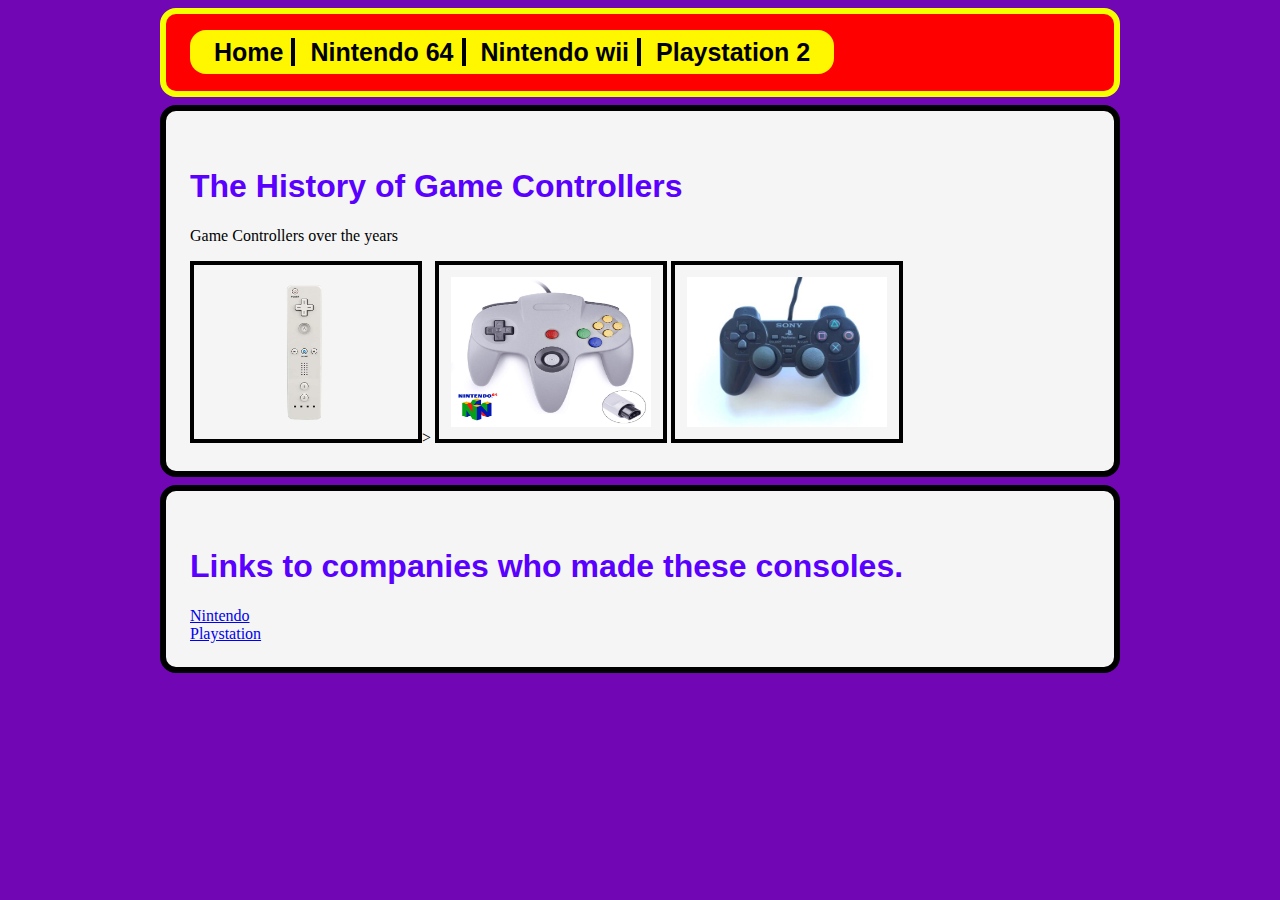
<file: index.html>
<!DOCTYPE html>

<html lang="en">
    <head>
        <link href="styles.css" rel="stylesheet">
        <title>Game Controllers</title>
    </head>
    <body>
        <header>
            <nav class="top">
                <ul class="top">
                    <li class="top_li"><a href="index.html">Home</a></li>
                    <li class="top_li"><a href="atari.html">Nintendo 64</a></li>
                    <li class="top_li"><a href="sega.html">Nintendo wii</a></li>
                    <li class="top_li"><a href="controller3.html">Playstation 2</a></li>
                </ul>
            </nav>
        </header>
        <article class="">
            <h1>The History of Game Controllers</h1>
            <p>Game Controllers over the years</p>
          <img src="images/atari.jpg" alt="atari controller" style="width:200px;height:150px;">>
          <img src="images/sega.jpg" alt="sega controller"style="width:200px;height:150px;">
          <img src="images/ps2.jpg" alt="N64"style="width:200px;height:150px;">
        </article>
        <article>
            <h1>Links to companies who made these consoles.</h1>
            <a href="https://www.nintendo.com.au/">Nintendo</a> </a>
            <br>
            <a href="https://www.playstation.com/en-au/"> Playstation</a> </a>
        </article>
        </body>
        </html>
</file>
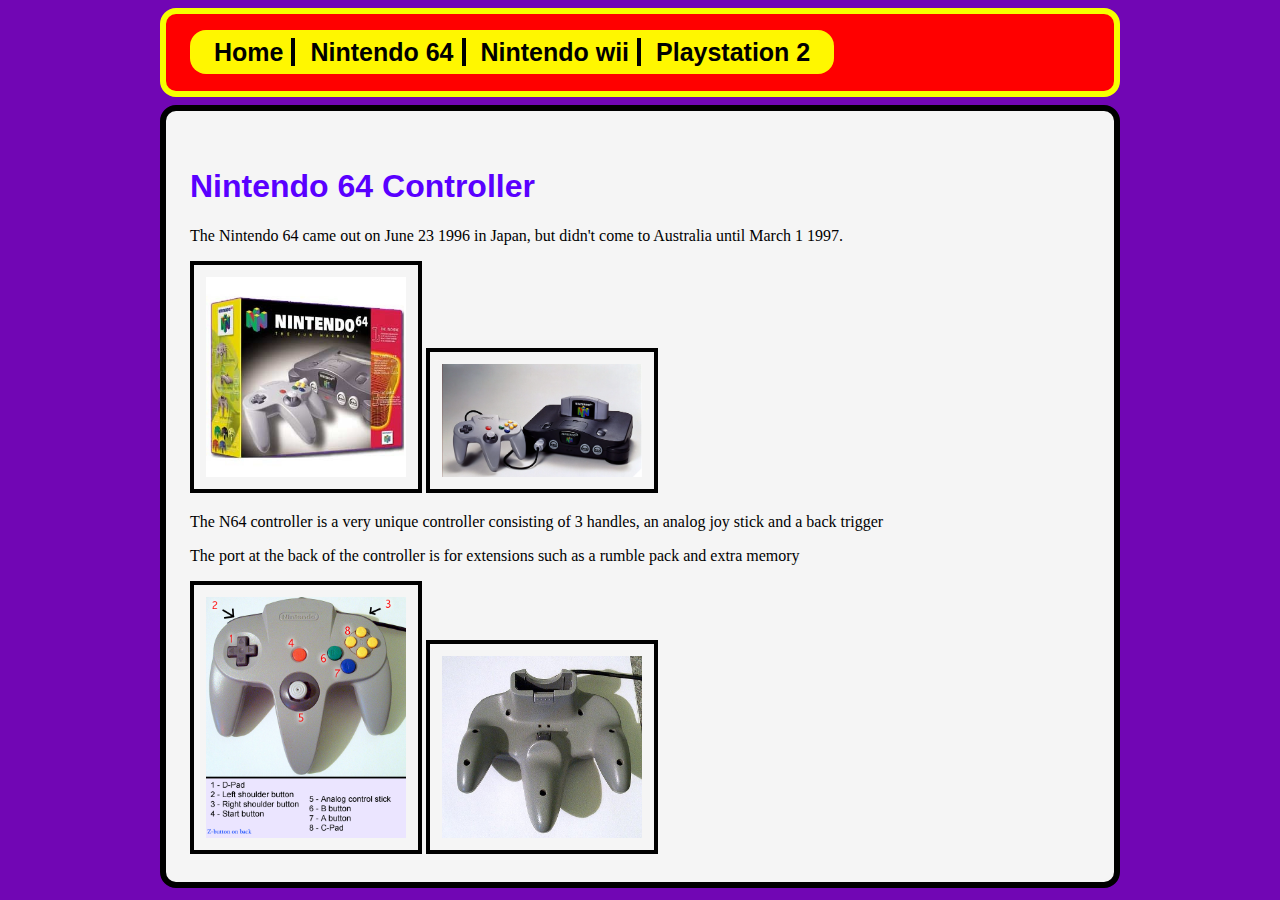
<file: atari.html>
<!DOCTYPE html>

<html lang="en">
    <head>
        <link href="styles.css" rel="stylesheet">
        <title>My Webpage</title>
    </head>
    <body>
        <header>
            <nav class="top">
                <ul class="top">
                    <li class="top_li"><a href="index.html">Home</a></li>
                    <li class="top_li"><a href="atari.html">Nintendo 64</a></li>
                    <li class="top_li"><a href="sega.html">Nintendo wii</a></li>
                    <li class="top_li"><a href="controller3.html">Playstation 2</a></li>
                </ul>
            </nav>
        </header>
        <article class="">
<h1>Nintendo 64 Controller</h1>
<p>The Nintendo 64 came out on June 23 1996 in Japan, but didn't come to Australia until March 1 1997.</p>
<img src="images/n64box.jpg" alt="N64box">
<img src="images/n64.jpg" alt="N64"><br>
<p>The N64 controller is a very unique controller consisting of 3 handles, an analog joy stick and a back trigger</p>
<p>The port at the back of the controller is for extensions such as a rumble pack and extra memory</p>
<img src="images/label.jpg" alt="N64">
<img src="images/back.jpg" alt="N64">
        </article>
        </body>
        </html>
</file>
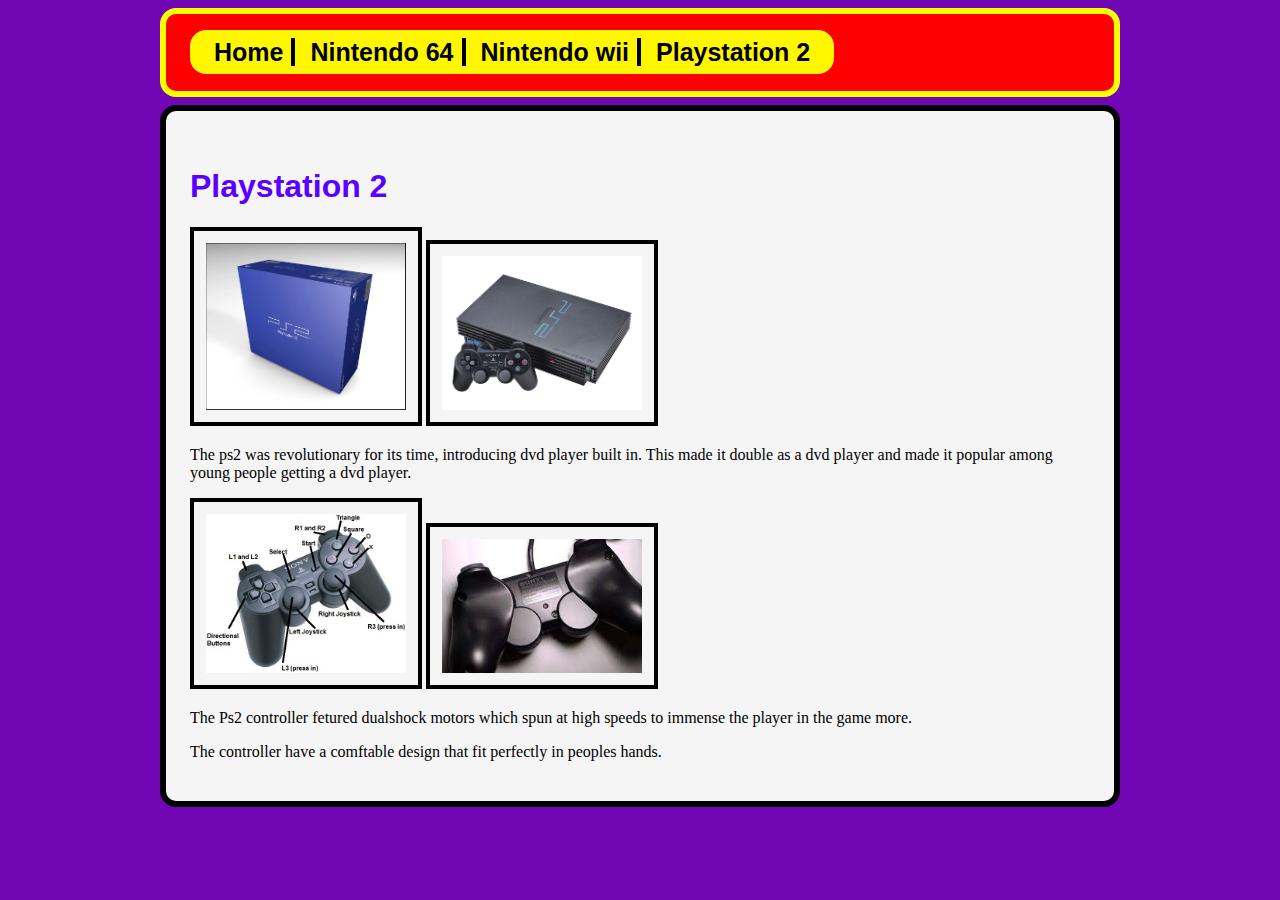
<file: controller3.html>
<!DOCTYPE html>

<html lang="en">
    <head>
        <link href="styles.css" rel="stylesheet">
        <title>My Webpage</title>
    </head>
    <body>
        <header>
            <nav class="top">
                <ul class="top">
                    <li class="top_li"><a href="index.html">Home</a></li>
                    <li class="top_li"><a href="atari.html">Nintendo 64</a></li>
                    <li class="top_li"><a href="sega.html">Nintendo wii</a></li>
                    <li class="top_li"><a href="controller3.html">Playstation 2</a></li>
                </ul>
            </nav>
        </header>
        <article class="">
<h1>Playstation 2</h1>
<img src="images/ps2box.jpg" alt="ps2box">
<img src="images/ps2con.jpg" alt="ps2con">
<p>The ps2 was revolutionary for its time, introducing dvd player built in. This made it double as a dvd player and made it popular among young people getting a dvd player.</p>
<img src="images/ps2cont.jpg" alt="ps2 controller">
<img src="images/ps2back.jpg" alt="ps2back">
<p>The Ps2 controller fetured dualshock motors which spun at high speeds to immense the player in the game more. </p>
<p>The controller have a comftable design that fit perfectly in peoples hands.</p>
        </article>
        </body>
        </html>
</file>
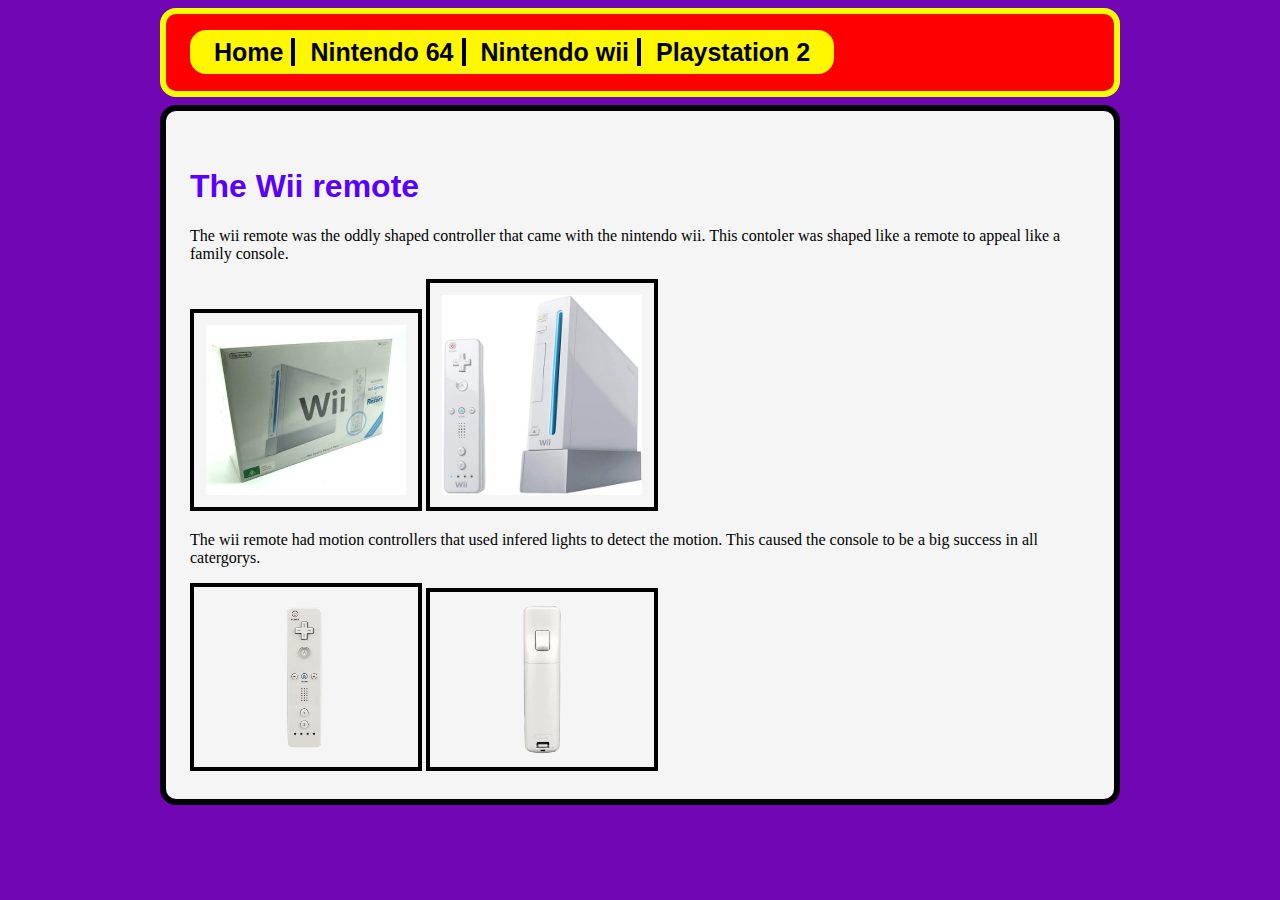
<file: sega.html>
<!DOCTYPE html>

<html lang="en">
    <head>
        <link href="styles.css" rel="stylesheet">
        <title>My Webpage</title>
    </head>
    <body>
        <header>
            <nav class="top">
                <ul class="top">
                    <li class="top_li"><a href="index.html">Home</a></li>
                    <li class="top_li"><a href="atari.html">Nintendo 64</a></li>
                    <li class="top_li"><a href="sega.html">Nintendo wii</a></li>
                    <li class="top_li"><a href="controller3.html">Playstation 2</a></li>
                </ul>
            </nav>
        </header>
        <article class="">
            <h1>The Wii remote</h1>
            <p>The wii remote was the oddly shaped controller that came with the nintendo wii. This contoler was shaped like a remote to appeal like a family console.</p>
            <img src="images/wiibox.jpg" alt="wii">
            <img src="images/wiicon.jpg" alt="wii">
            <p>The wii remote had motion controllers that used infered lights to detect the motion. This caused the console to be a big success in all catergorys.</p>
            <img src="images/wii.jpg" alt="wii">
            <img src="images/wiiback.jpg" alt="wii">

        </article>
        </body>
        </html>
</file>
<file: styles.css>
body{
    background-color: rgb(113, 6, 180);
}

header{
    background-color: rgb(255, 0, 0);
    border: 6px solid rgb(246, 255, 0);
    border-radius: 16px;
    font-family: 'Franklin Gothic Medium', 'Arial Narrow', Arial, sans-serif;
    margin: auto;
    margin-top: 8px;
    padding: 24px;
    width:900px;
}

h1, h2, h3, h4, h5, h6{
    color: rgb(89, 0, 255);
    font-family: Impact, Haettenschweiler, 'Arial Narrow Bold', sans-serif;
    padding-top: 12px;
}

.top {
    list-style-type: none;
    border: 4px solid rgb(64, 0, 255);
    border-radius: 16px;
    font-family: inherit;
    font-weight: bold;
    background-color: rgb(255, 247, 0);
}

.top, .top_li{
    display: inline;
    border-right: 4px solid rgb(0, 0, 0);
    padding-right: 8px;
    padding-left: 8px;
}

.top, .top_li:last-child {
    border: none;
    padding: 8px;
}

.top, .top_li a {
    text-decoration: none;
    color: rgb(0, 0, 0);
    font-size: 25px;
}

.top a:hover {
  background-color: rgb(0, 255, 106);
}

.form{
  margin-top: 14px;
}

img {
    border: 4px solid rgb(0, 0, 0);
    padding: 12px;
    width: 200px;
}

.size1 {
    background-color: rgb(245, 245, 245);
    border: 6px solid black;
    border-radius: 16px;
    font-family: Cambria, Cochin, Georgia, Times, 'Times New Roman', serif;
    margin: auto;
    margin-top: 8px;
    padding: 24px;
    width:900px;
    height:400px;
}

.size2 {
    background-color: whitesmoke;
    border: 6px solid black;
    border-radius: 16px;
    font-family: Cambria, Cochin, Georgia, Times, 'Times New Roman', serif;
    margin: auto;
    margin-top: 8px;
    padding: 24px;
    width:900px;
    height:500px;
}

article {
    background-color: whitesmoke;
    border: 6px solid black;
    border-radius: 16px;
    font-family: Cambria, Cochin, Georgia, Times, 'Times New Roman', serif;
    margin: auto;
    margin-top: 8px;
    padding: 24px;
    width:900px;
}
</file>
